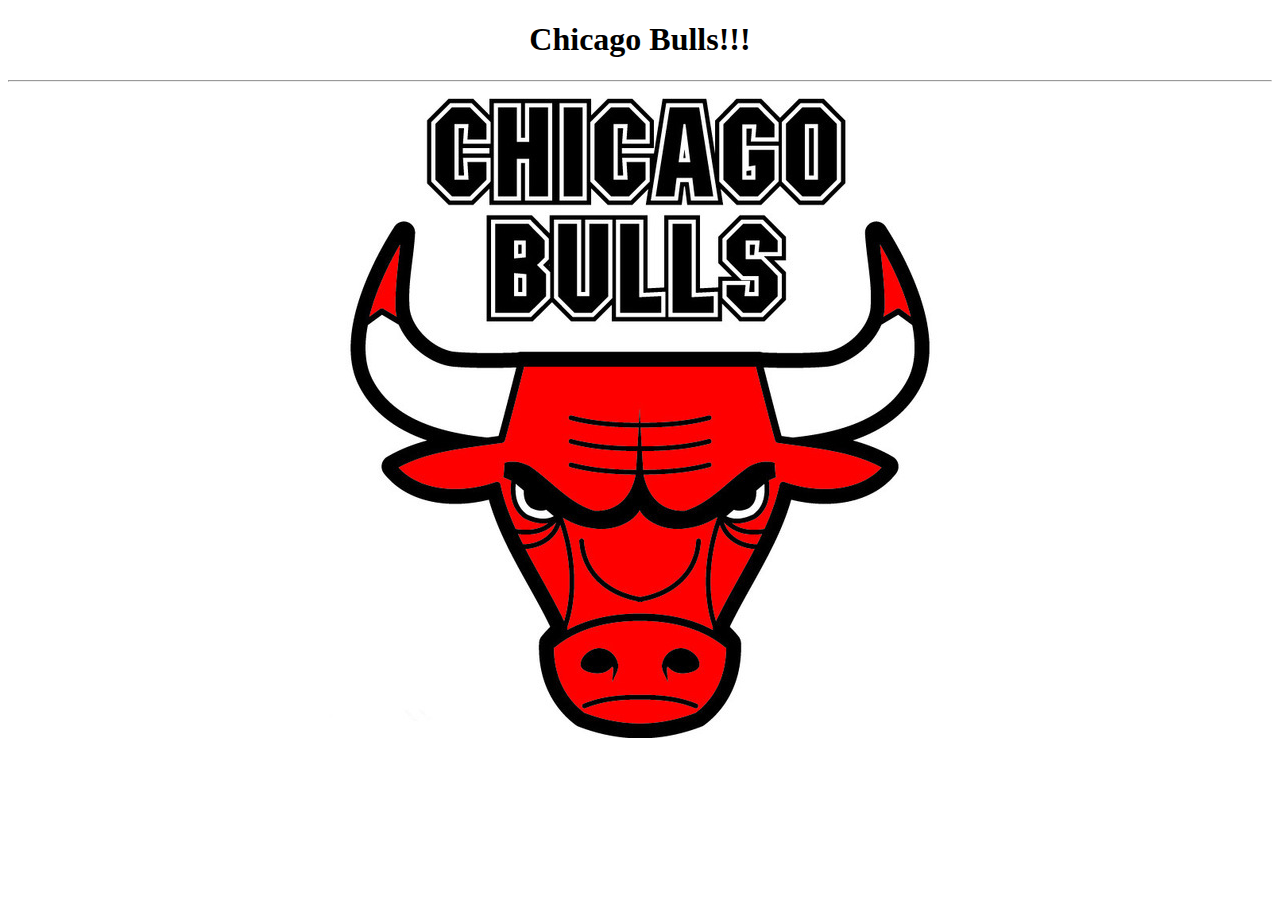
<file: index.html>
<!DOCTYPE html>
<html lang="en">

<head>
    <meta charset="UTF-8">
    <meta name="viewport" content="width=device-width, initial-scale=1.0">
    <title>Document</title>
</head>

<body>
    <h1 align="center">Chicago Bulls!!!</h1>
    <hr>
    <p align="center">
        <a target="_blank" href="https://www.nba.com/bulls/">
            <img src="images/chicagobulls.jpg" alt="">
        </a>
    </p>
</body>

</html>
</file>
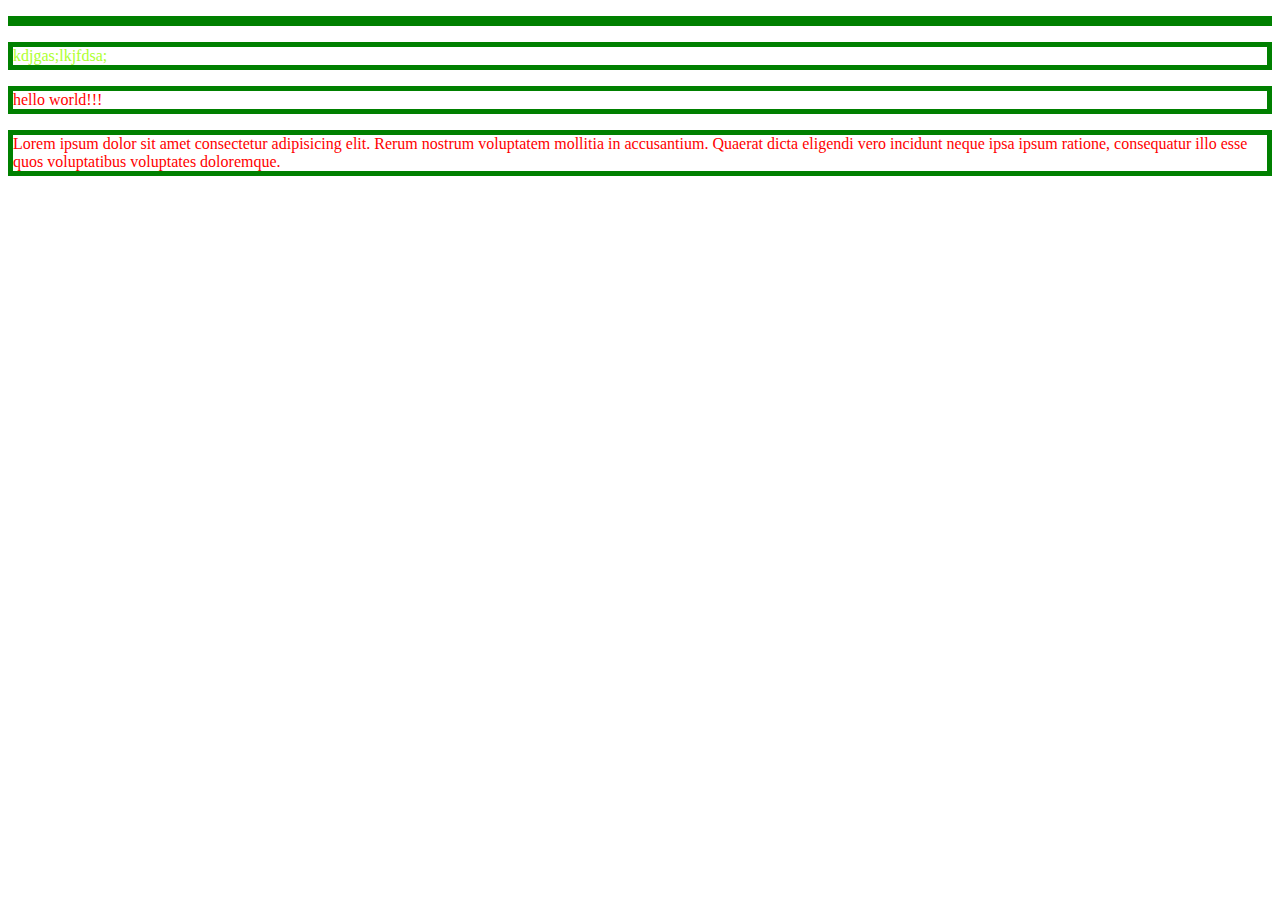
<file: CSS first/index.html>
<!DOCTYPE html>
<html lang="en">
<head>
    <meta charset="UTF-8">
    <meta name="viewport" content="width=device-width, initial-scale=1.0">
    <title>CSS</title>
    <link rel="stylesheet" href="style.css">
</head>
<body>
    <p>

    </p>
    <section> </section>
    <p class="special">
        kdjgas;lkjfdsa;
    </p>
    <p>
        hello world!!!
    </p>
    <p>Lorem ipsum dolor sit amet consectetur adipisicing elit. Rerum nostrum voluptatem mollitia in accusantium. Quaerat dicta eligendi vero incidunt neque ipsa ipsum ratione, consequatur illo esse quos voluptatibus voluptates doloremque.
        </p>
</body>
</html>
</file>
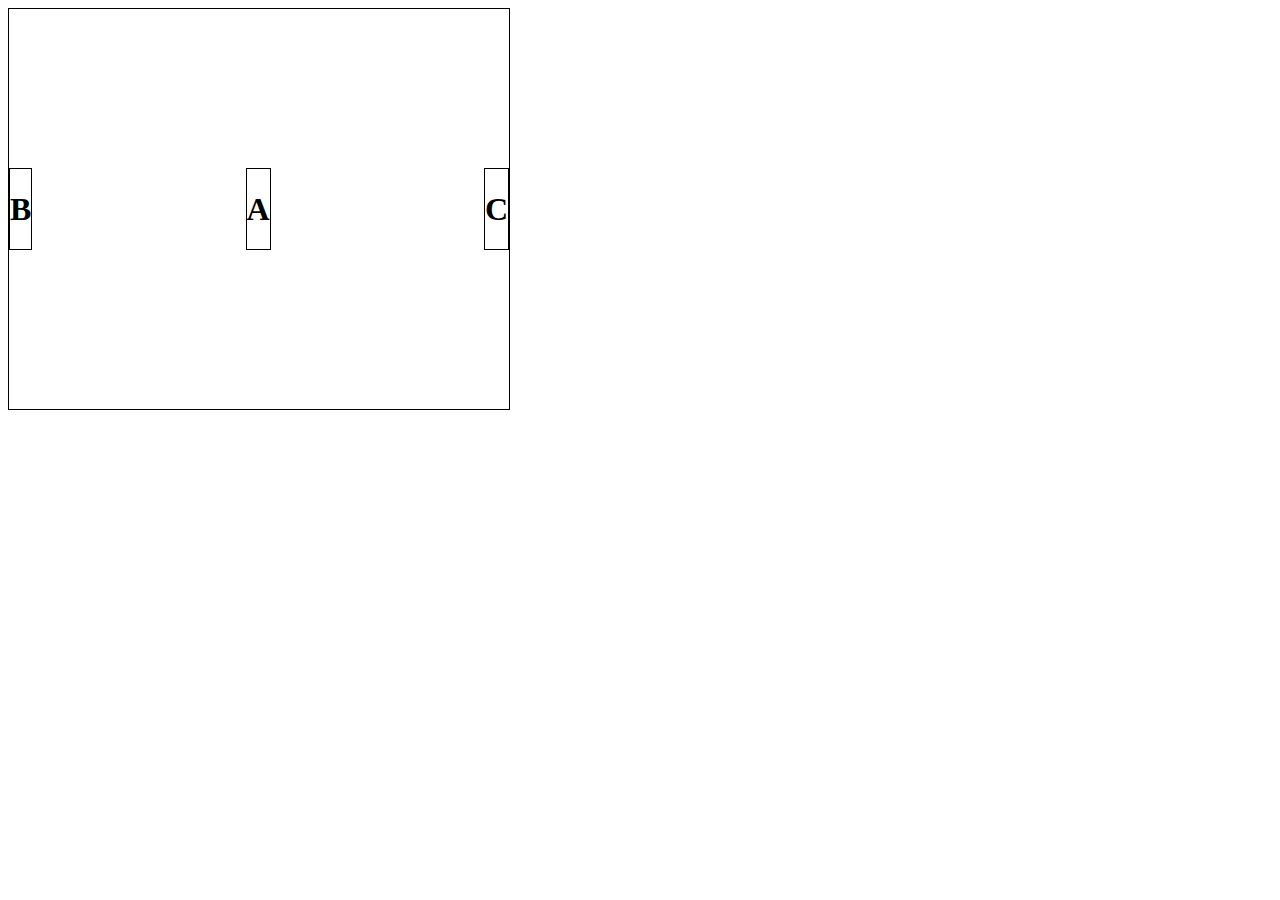
<file: CSS_flex/Index.html>
<!DOCTYPE html>
<html lang="en">
<head>
    <meta charset="UTF-8">
    <meta name="viewport" content="width=device-width, initial-scale=1.0">
    <link rel="stylesheet" href="style.css">
    <title>Flex Layout</title>
</head>
<body>
    <div id="container">
        <div class="item">
            <h1>A</h1>
        </div>
        <div class="item">
            <h1>B</h1>
        </div>
        <div class="item">
            <h1>C</h1>
        </div>
    </div>
</body>
</html>
</file>
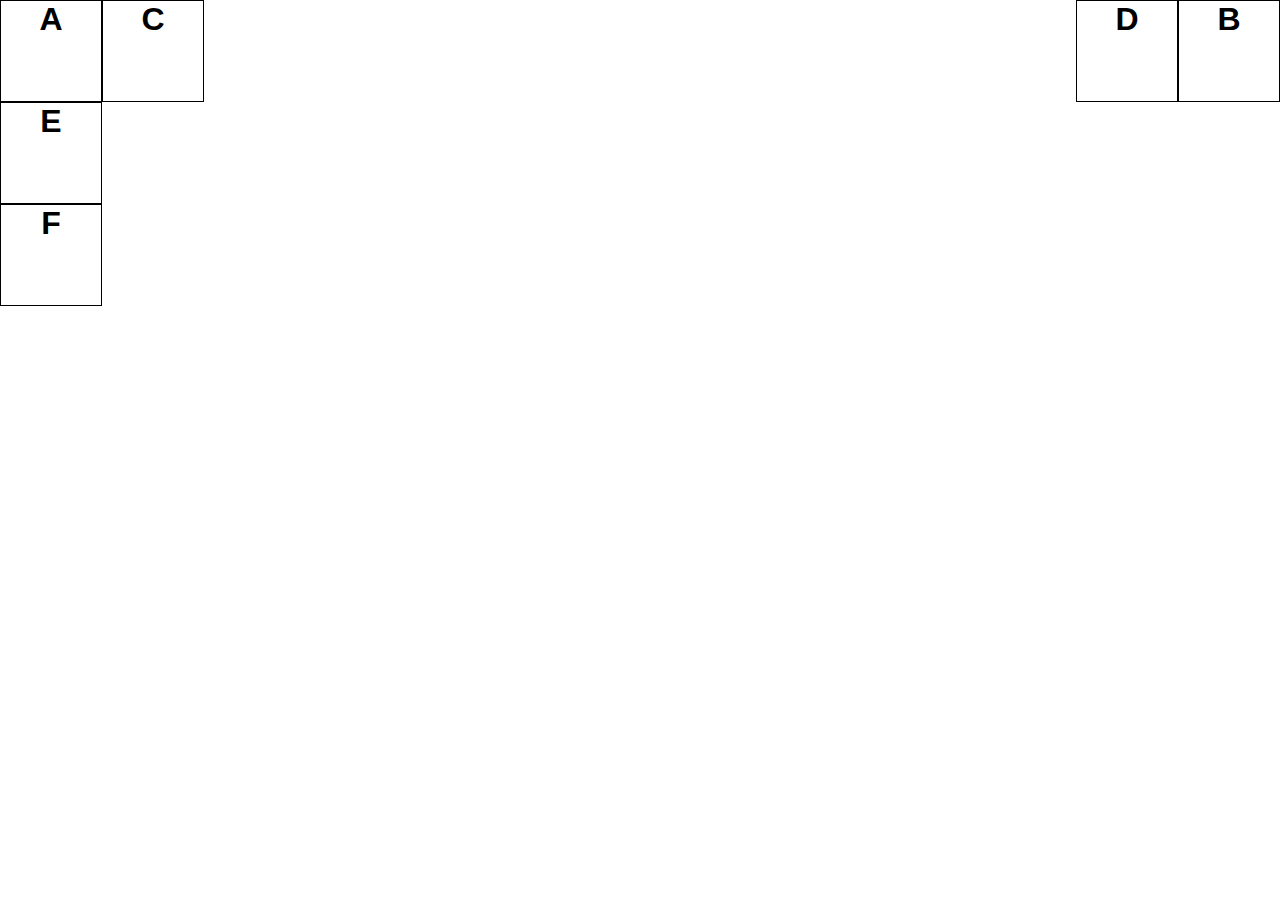
<file: CSS_float/index.html>
<!DOCTYPE html>
<html lang="en">
<head>
    <meta charset="UTF-8">
    <meta name="viewport" content="width=device-width, initial-scale=1.0">
    <link rel="stylesheet" href="style.css">
    <title>CSS_float</title>
</head>
<body>
    <div id="a">
        <h1>A</h1>
    </div>
    <div id="b">
        <h1>B</h1>
    </div>
    <div id="c">
        <h1>C</h1>
    </div>
    <div id="d">
        <h1>D</h1>
    </div>
    <div id="e">
        <h1>E</h1>
    </div>
    <div id="f">
        <h1>F</h1>
    </div>
    
</body>
</html>
</file>
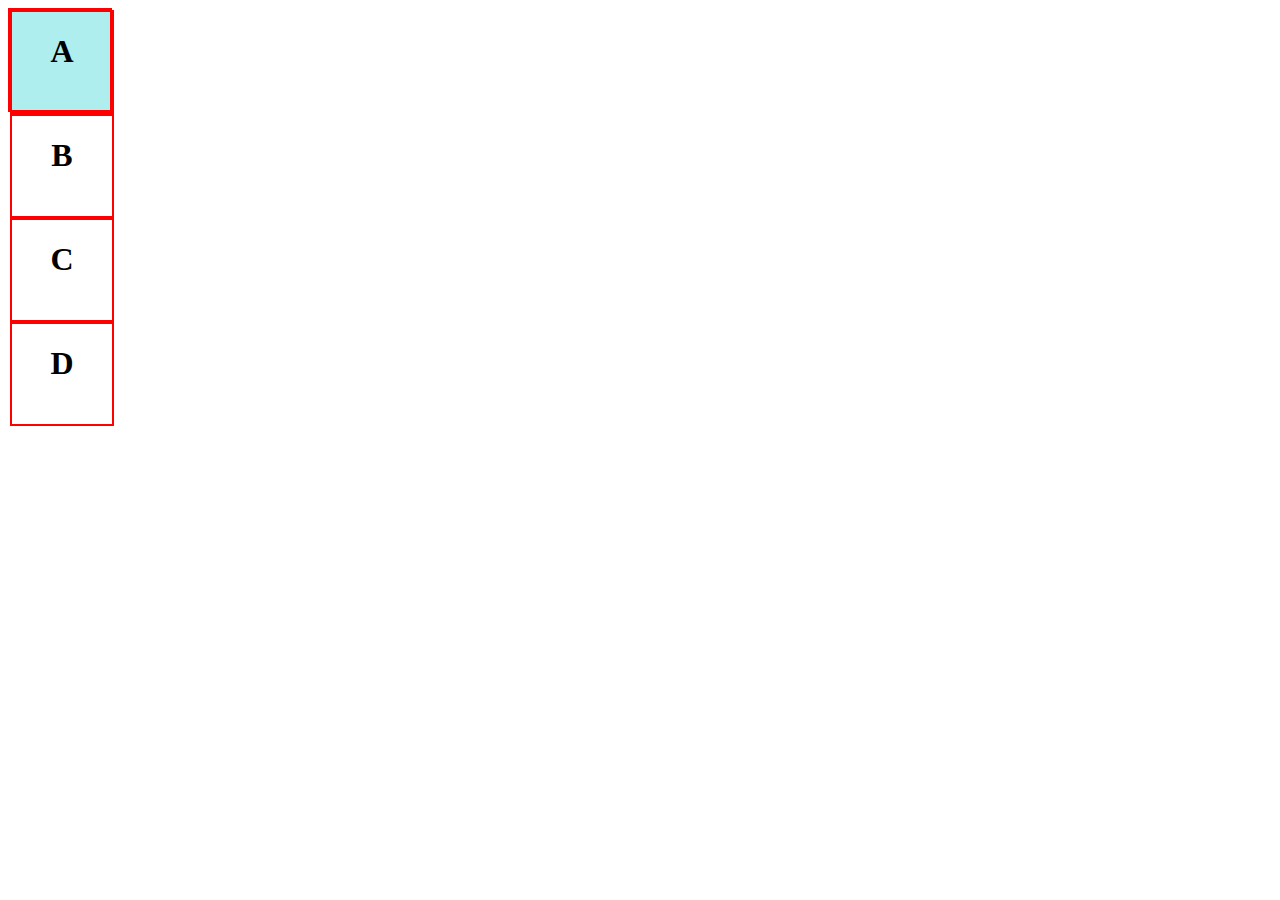
<file: CSS_position/index.html>
<!DOCTYPE html>
<html lang="en">
<head>
    <meta charset="UTF-8">
    <meta name="viewport" content="width=device-width, initial-scale=1.0">
    <link rel="stylesheet" href="style.css">
    <title>Document</title>
</head>
<body>
    <div id="container">
    <div id="a">
        <h1>A</h1>
    </div>
    <div id="b">
        <h1>B</h1>
    </div>
    <div id="a">
        <h1>C</h1>
    </div>
    <div id="a">
        <h1>D</h1>
    </div>
</div>
</body>
</html>
</file>
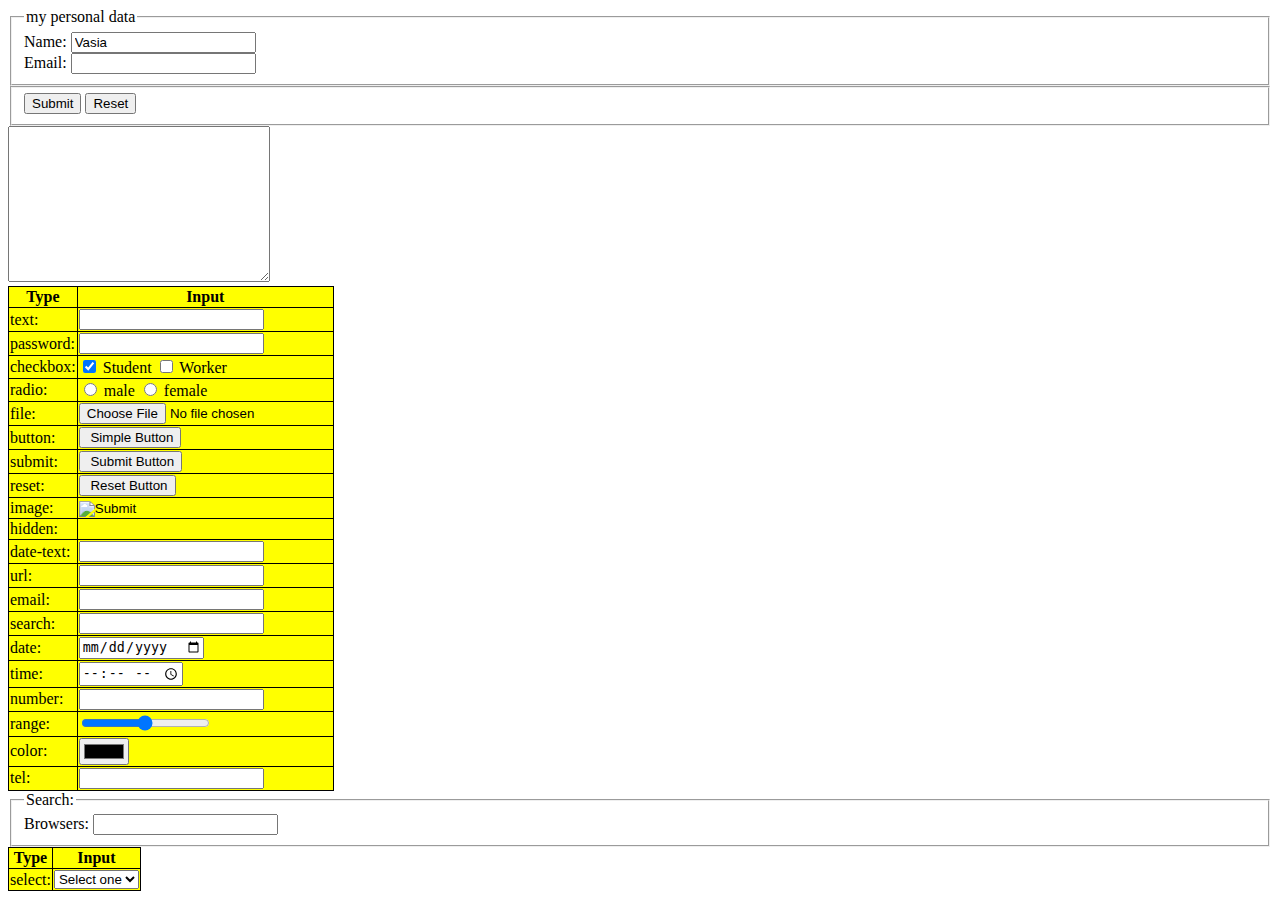
<file: Forms/index.html>
<!DOCTYPE html>
<html lang="en">
<head>
    <meta charset="UTF-8">
    <meta name="viewport" content="width=device-width, initial-scale=1.0">
    <title>Forms list</title>
    <style>
        table {
  background-color: yellow;
  border-collapse: collapse;
}
table, th, td {
  border: 1px solid black;
}

    </style>
</head>
<body>
    <form action="" method="GET">
        <fieldset>
            <legend>
                my personal data
            </legend>
            <label for="name">Name: </label>
            <input type="text" id="name" name="name" value="Vasia"><br>
            <label for="email">Email: </label>
            <input type="text" id="email" name="email"><br>
        </fieldset>
        <fieldset>
            <input type="submit" value="Submit">
            <input type="reset" value="Reset">
                    </fieldset>
        <textarea name="" id="" cols="30" rows="10"></textarea>
    </form>
    <form action="some_script" style="width: 20%">
        <table>
            <tr>
                <th>Type</th>
                <th>Input</th>
            </tr>
            <tr>
                <td>text:</td>
                <td>
                    <input type="text" name="username">
                </td>
            </tr>
            <tr>
                <td>password:</td>
                <td>
                <input type="password" name="upass">
            </td>
            </tr>
            <tr>
                <td>checkbox: </td>
                <td>
                    <input type="checkbox" checked name="cb1" value="10"> Student
                    <input type="checkbox" name="cb2" value="20"> Worker
                </td>
            </tr>
            <tr>
                <td>radio: </td>
                <td>
                    <input type="radio" name="radiobutton" value="1" > male
                    <input type="radio" name="radiobutton" value="2"> female
                </td>
            </tr>
            <tr>
                <td>file: </td>
                <td>
                    <input type="file" name="file">
                </td>
            </tr>
            <tr>
                <td>button: </td>
                <td>
                    <input type="button" value=" Simple Button">
                </td>
            </tr>
            <tr>
                <td>submit: </td>
                <td>
                    <input type="submit" value=" Submit Button">
                </td>
            </tr>
            <tr>
                <td>reset: </td>
                <td>
                    <input type="reset" value=" Reset Button">
                </td>
            </tr>
            <tr>
                <td>image: </td>
                <td>
                    <input
                    type="image"
                    src="https://thinkchecksubmit.org/wp-content/uploads/2015/09/TCS-Submit-RGB-1.png"
                    alt="Submit"
                    width="100">
                </td>
            </tr>
            <tr>
                <td>
                    hidden:
                </td>
                <td>
                    <input type="hidden" name="hid" value="500">
                </td>
            </tr>
            <tr>
                <td>
                    date-text:
                </td>
                <td>
                    <input type="text" name="cdata">
                </td>
            </tr>
            <tr>
                <td>
                    url:
                </td>
                <td>
                    <input type="url" name="url">
                </td>
            </tr>
            <tr>
                <td>
                    email:
                </td>
                <td>
                    <input type="email" name="mail">
                </td>
            </tr>
            <tr>
                <td>
                    search:
                </td>
                <td>
                    <input type="search" name="src">
                </td>
            </tr>
            <tr>
                <td>
                    date:
                </td>
                <td>
                    <input type="date" name="date">
                </td>
            </tr>
            <tr>
                <td>
                    time:
                </td>
                <td>
                    <input type="time" name="time">
                </td>
            </tr>
            <tr>
                <td>
                    number:
                </td>
                <td>
                    <input type="number" name="number">
                </td>
            </tr>
            <tr>
                <td>
                    range:
                </td>
                <td>
                    <input type="range" name="range">
                </td>
            </tr>
            <tr>
                <td>
                    color:
                </td>
                <td>
                    <input type="color" name="color">
                </td>
            </tr>
            <tr>
                <td>
                    tel:
                </td>
                <td>
                    <input type="tel" name="tel">
                </td>
            </tr>
        </table>
    </form>
    <form action="" method="GET">
        <fieldset>
            <legend>
                Search:
            </legend>
            <label for="browser">Browsers: </label>
            <input list="browser-list" id="browser"><br>
            <datalist id="browser-list">
                 <option value="Google"></option>
                 <option value="Firefox"></option>
            </datalist>
        </fieldset>
        <form action="some_script" style="width: 20%">
            <table>
                <tr>
                    <th>Type</th>
                    <th>Input</th>
                </tr>
                <tr>
                    <td>select:</td>
                    <td>
                        <select>
                            <option selected>Select one</option>
                            <option value="volvo">volvo</option>
                            <option value="skoda">skoda</option>
                        </select>
                    </td>
                </tr>
            </table>
        </form>
</body>
</html>
</file>
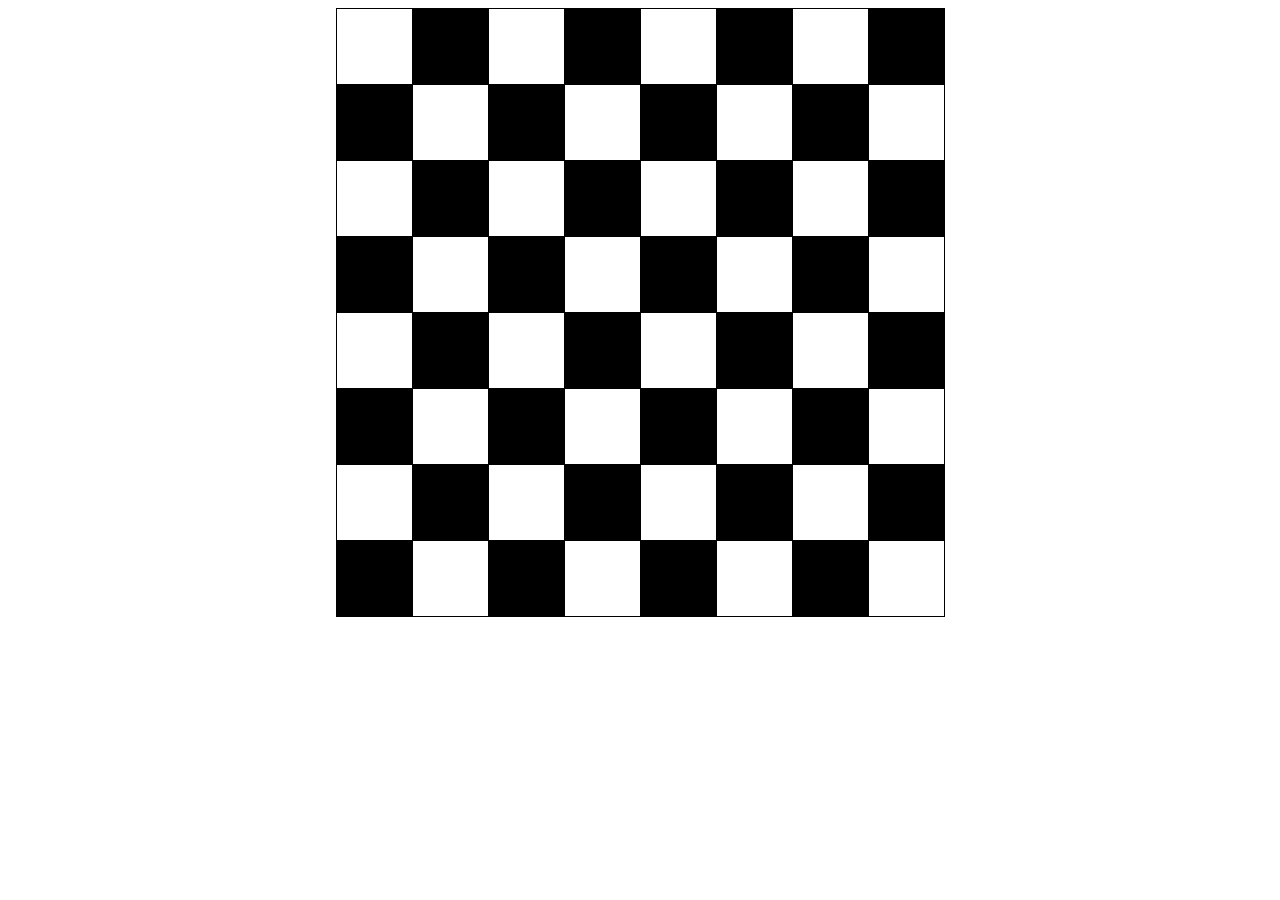
<file: JS Chessdesk/Index.html>
<!DOCTYPE html>
<html lang="en">
<head>
    <meta charset="UTF-8">
    <meta name="viewport" content="width=device-width, initial-scale=1.0">
    <title>Chess desk</title>
    <link rel="stylesheet" href="style.css">
</head>
<body>
    <div id="content"></div>
    <script src="chessdesk.js"></script>    
</body>
</html>
</file>
<file: CSS first/style.css>
body {
    font size: 20px;
}

p {
    color: red;
    border: 5px solid green;
}

.special {
       color: greenyellow;
}

#special {
    
}
</file>
<file: CSS_flex/style.css>
#container {
    height: 400px;
    width: 500px;
    display: flex;
    flex-direction: row;
    justify-content: space-between;
    align-items: center;
    border: 1px solid black;
}

.item {
    border: 1px solid black;
}

#container > :nth-child(1) {
    order: 2;
}

#container > :nth-child(2) {
    order: 1;
}

#container > :nth-child(3) {
    order: 3;
}
</file>
<file: CSS_float/style.css>
* {
margin: 0;
padding: 0;
font-family: Verdana, Geneva, Tahoma, sans-serif;
font-size: 1.em;
}


div {
    width: 100px;
    height: 100px;
    border: 1px black solid;
}

h1{
    text-align: center;
}

#a {
float: left;
}

#b {
float: right;
}

#c {
float: left;
}

#d {
float: right;
}

#f, #e {
    clear: both;
}
</file>
<file: CSS_position/style.css>
div {
    width: 100px;
    height: 100px;
    border: 2px solid red;
    text-align: center;
}
#container {
background-color: paleturquoise;
position: relative;
}


#A, #C {
    background-color: white;
    position: absolute;
    }

#B, #D {
    background-color: black;
    color: white;
    position: absolute;
}

#A {
   z-index: 1000;
}

#B {
    top: 50px;
    left: 50px;
    z-index: 900;
}
#C {
    top: 100px;
    left: 100px;
    z-index: 800;
}
#D {
    top: 150px;
    left: 150px;
    z-index: 700;
}
</file>
<file: JS Chessdesk/style.css>
#content {
    display: table;
    border-collapse: collapse;
    margin: 0 auto;
}

.row {
    display: table-row;
    border-collapse: collapse;
}

.cell {
    display: table-cell;
    width: 75px;
    height: 75px;
    border: 1px solid black;
    border-collapse: collapse;
    text-align: center;
}

.cell-white {
    background-color: white;    
}
.cell-black {
    background-color: black;
}
</file>
